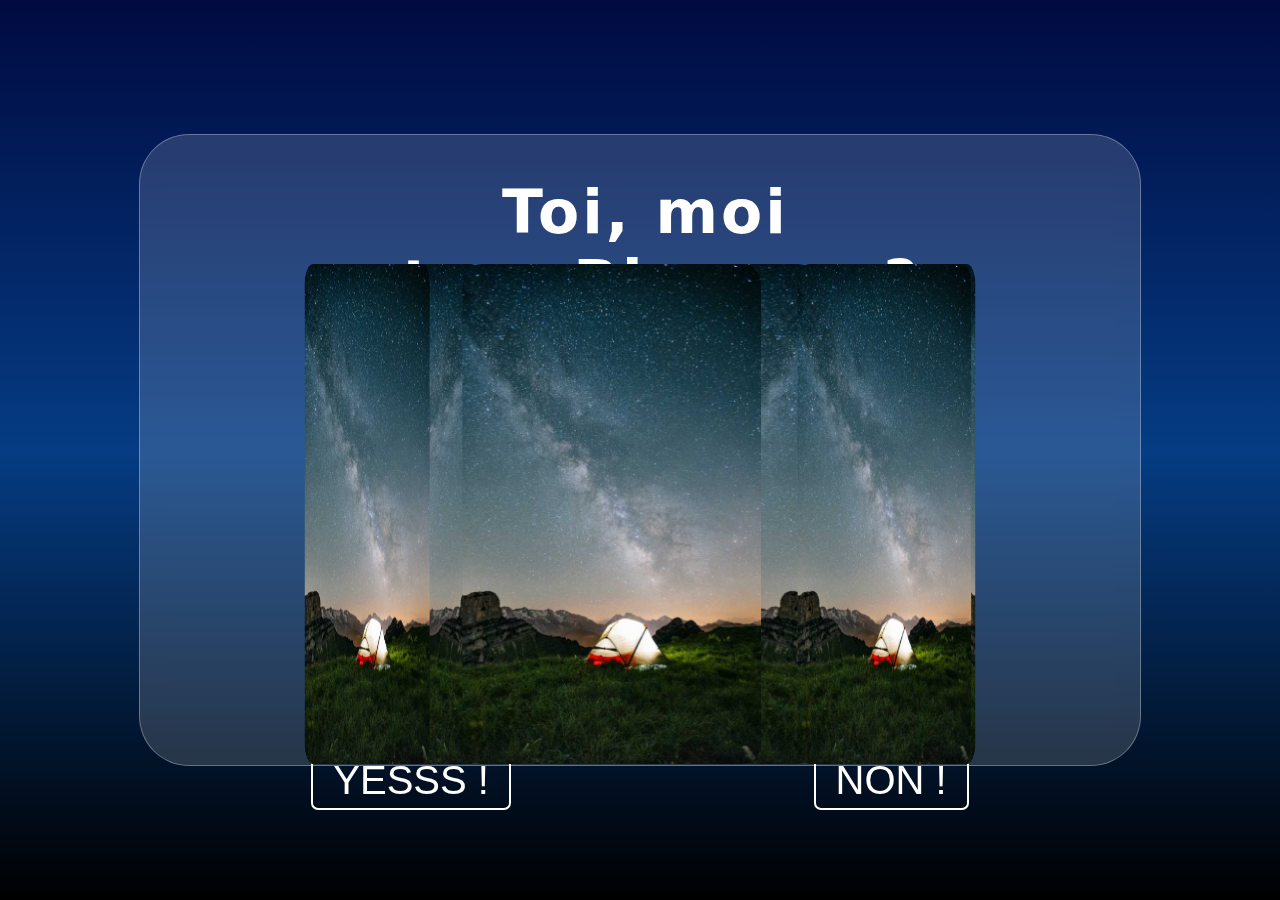
<file: bivouac/index.html>
<html>

<head>
    <meta charset="UTF-8">

    <head>
        
    </head>
    <title>Cylindre 3D Bivouac</title>
    <style>
        * {
            font-family: system-ui, -apple-system, BlinkMacSystemFont, 'Segoe UI', Roboto, Oxygen, Ubuntu, Cantarell, 'Open Sans', 'Helvetica Neue', sans-serif;
        }

        :root {
            background-color: #000000;
        }

        body {
            display: flex;
            flex-direction: column;
            justify-content: center;
            align-items: center;
            margin: 0;
            padding: 0;
            height: 100%;
            width: 100%;
            background-color: #222;
            /*background: linear-gradient(180deg, #060041,#164a75,#5aa9c9, #d3be90);
    */
            background: linear-gradient(180deg, #000a41, #053c83, #000000);

        }

        #container {
            border: none;
            border-radius: 50px;
            background-color: #eee;
            height: 70%;
            width: 75%;
            display: flex;
            flex-direction: column;
            align-items: center;
            padding: 0px 20px 0 20px;
            background: rgba(255, 255, 255, 0.15);
            /* Couche transparente */
            backdrop-filter: blur(10px);
            /* Effet de flou derrière */
            -webkit-backdrop-filter: blur(10px);
            /* Safari */
            border: 1px solid rgba(255, 255, 255, 0.3);
            /* Bord clair */
            color: white;
        }

        p,
        #titre,
        #caroussel,
        #bouton {
            margin: 0;
            padding: 0;
        }

        p {
            font-size: 60px;
            font-weight: 600;
            letter-spacing: 3px;
            position: relative;
            top: 40px;
            display: flex;
            align-items: center;
            justify-content: center;
        }

        #content {
            display: flex;
            flex-direction: column;
            align-items: center;
        }

        a {
            display: inline-block;
            padding: 5px 20px;
            border: 2px solid #ffffff;
            color: #ffffff;
            text-decoration: none;
            font-family: sans-serif;
            border-radius: 7px;
            transition: all 0.2s ease;
        }

        a:hover {
            background-color: #ffffff;
            color: transparent;
        }

        #titre {
            height: 10%;
            display: flex;
            align-items: center;
            justify-content: center;
            color: #ffffff;
            padding: 40px;
        }

        #caroussel {
            position: relative;
            width: 300px;
            height: 500px;
            transform-style: preserve-3d;
        }

        #caroussel img {
            position: absolute;
            left: 0;
            top: 0;
            width: 300px;
            height: 500px;
            object-fit: cover;
            border-radius: 20px;
        }

        /* Placement des 6 images sur un cylindre */
        #caroussel img:nth-child(1) {
            transform: rotateY(0deg) translateZ(300px);
        }

        #caroussel img:nth-child(2) {
            transform: rotateY(60deg) translateZ(300px);
        }

        #caroussel img:nth-child(3) {
            transform: rotateY(120deg) translateZ(300px);
        }

        #caroussel img:nth-child(4) {
            transform: rotateY(180deg) translateZ(300px);
        }

        #caroussel img:nth-child(5) {
            transform: rotateY(240deg) translateZ(300px);
        }

        #caroussel img:nth-child(6) {
            transform: rotateY(300deg) translateZ(300px);
        }



        /* Perspective appliquée au conteneur parent */
        #container {
            perspective: 1500px;
        }

        @keyframes rotate {
            from {
                transform: rotateY(0deg);
            }

            to {
                transform: rotateY(-360deg);
            }
        }

        #boutons {
            height: 15%;
            width: 100%;
            display: flex;
            justify-content: space-around;
            align-items: center;
            font-size: 40px;
        }

        #cont {
            height: 75%;
            display: flex;
            justify-content: center;
            align-items: center;
        }
    </style>
</head>

<body>
    <div id="container">
        <div id="titre">
            <p>&nbsp&nbsp&nbsp&nbsp&nbsp Toi, moi <br> et un Bivouac ?</p>
        </div>
        <div id="cont">
            <div id="caroussel">
                <img src="astro-photo-voie-lactee-bivouac-alpes-683x1024.jpg" alt="">
                <img src="astro-photo-voie-lactee-bivouac-alpes-683x1024.jpg" alt="">
                <img src="astro-photo-voie-lactee-bivouac-alpes-683x1024.jpg" alt="">
                <img src="astro-photo-voie-lactee-bivouac-alpes-683x1024.jpg" alt="">
                <img src="astro-photo-voie-lactee-bivouac-alpes-683x1024.jpg" alt="">
                <img src="astro-photo-voie-lactee-bivouac-alpes-683x1024.jpg" alt="">
            </div>
        </div>
        <div id="boutons">
            <a id="yesbtn" href="">YESSS !</a>
            <a id="nobtn" href="">NON !</a>
        </div>
    </div>

    <script>
        let angle = 0;
        let autoRotate = true;
        let startX = 0;
        let currentX = 0;
        const rotationSpeed = 0.2; // vitesse constante
        let inactivityTimer;

        const caroussel = document.getElementById("caroussel");

        // Rotation automatique à vitesse constante
        function rotateAuto() {
            if (autoRotate) {
                angle -= rotationSpeed;
                caroussel.style.transform = `rotateY(${angle}deg)`;
            }
            requestAnimationFrame(rotateAuto);
        }
        rotateAuto(); // Démarrage immédiat

        // Interaction tactile
        caroussel.addEventListener("touchstart", e => {
            autoRotate = false;
            startX = e.touches[0].clientX;
            clearTimeout(inactivityTimer);
        }, { passive: true });

        caroussel.addEventListener("touchmove", e => {
            currentX = e.touches[0].clientX;
            let delta = currentX - startX;
            startX = currentX;
            angle += delta * 0.5;
            caroussel.style.transform = `rotateY(${angle}deg)`;
        }, { passive: true });

        caroussel.addEventListener("touchend", () => {
            clearTimeout(inactivityTimer);
            inactivityTimer = setTimeout(() => {
                autoRotate = true; // Reprise à la vitesse initiale
            }, 0);
        });
        function sendMail(to, subject, body) {
            window.location.href = `mailto:${to}?subject=${encodeURIComponent(subject)}&body=${encodeURIComponent(body)}`;
        }

        document.getElementById('yesBtn').addEventListener('click', (e) => {
            e.preventDefault();
            sendMail(
                'florent.buteux.fb@gmail.com',
                'Oui pour le bivouac',
                'Hello Florent,\nJe suis partant(e) pour le bivouac !'
            );
        });

        document.getElementById('noBtn').addEventListener('click', (e) => {
            e.preventDefault();
            sendMail(
                'florent.buteux.fb@gmail.com',
                'Non pour le bivouac',
                'Salut Florent,\nJe ne pourrai malheureusement pas venir au bivouac.'
            );
        });
    </script>
</body>

</html>
</file>
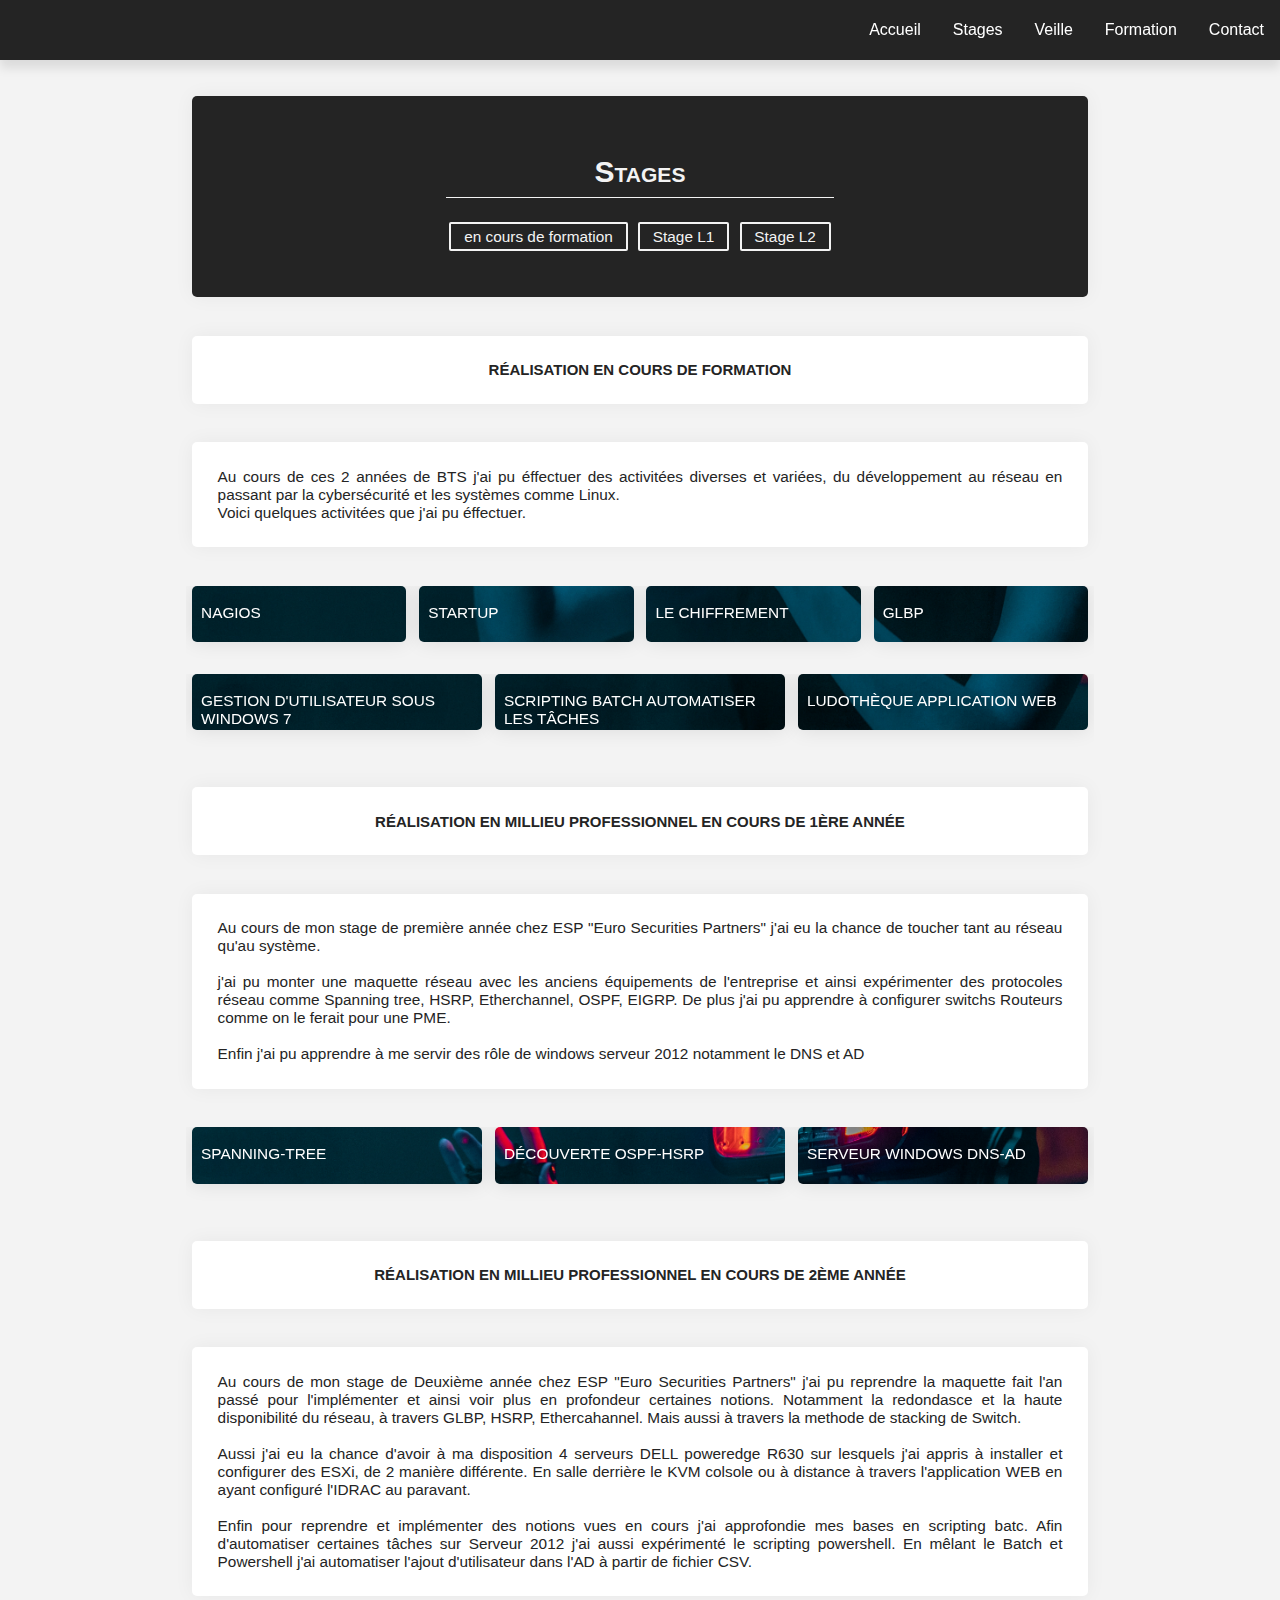
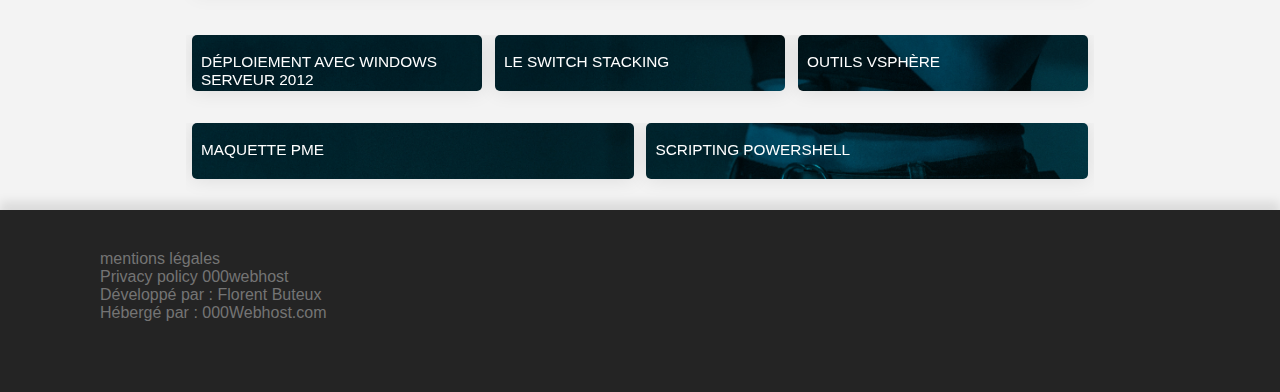
<file: stages.html>
<!DOCTYPE html>
<html>
<head>
  <meta charset="utf-8">
  <title>Florent Buteux</title>
  <link rel="stylesheet" href="styleexperiences.css">
</head>
<body class="accueil">
<nav class="nav-bar">
  <ul>
    <li><a href="accueil.php">Accueil</a></li>
    <li><a href="experiences.html">Stages </a></li>
	<li><a href="veille.html">Veille</a></li>
    <li><a href="formation.html">Formation</a></li>
    <li><a href="contact.php">Contact</a></li>
  </ul>
</nav>
	<div class="jump" id="h">.</div>
	
	<div class="section1n">
		<div class="titre">
		<div class="inter_titren">Stages</div>
			<div class="box">
				<a class="downloadstg" href="#f" >en cours de formation</a>
				<a class="downloadstg" href="#l1" >Stage L1</a>
				<a class="downloadstg" href="#l2" id="f">Stage L2</a>
			</div>
		</div>
	</div>

	<div class="section1"  style="text-align: center; font-family: sans-serif; text-transform: uppercase; font-size:15px; font-weight: 800;">
	Réalisation en cours de formation
	</div>
	<div class="section1">
	Au cours de ces 2 années de BTS j'ai pu éffectuer des activitées 
	diverses et variées, du développement au réseau en passant par la 
	cybersécurité et les systèmes comme Linux.<br> 
	Voici quelques activitées que j'ai pu éffectuer.
	</div>
	<div class="projet">
	
		<a href="nagios.pdf" target="_blank" class="section3">
			Nagios
			<br><br><br>
			<p style="text-transform: lowercase;">
			Installer Nagios sur Linux 4.4.6 ubuntu 20.04 
			</p>
		</a>
		<a href="startup.pdf" target="_blank" class="section3">
			Startup
			<br><br><br>
			<p style="text-transform: lowercase;">
			Simuler la création d'une startup<br><br>
			
			- Business plan<br>
			- forme juridique<br>
			- Aspects économiques<br>
			- promouvoir son projet au public<br>
			
			</p>
		</a>
		<a href="chiffrement.pdf" target="_blank" class="section3">
			Le Chiffrement
			<br><br><br>
			<p style="text-transform: lowercase;">
			- Définition <br>
			- Les crtificats <br>
			- Les PKI <br>
			- Chiffrement symétrique <br>
			- Chiffrement Asymétrique <br>
			</p>
		</a>
		<a href="glbp.pdf" target="_blank" class="section3">
			GLBP 
			<br><br><br>
			<p style="text-transform: lowercase;">
			qu'est-ce que GLBP, cette documentation
			présente le protocole GLBP et ses avantages. 
			Exemple de configuration.
			</p> 
		</a>
		
	</div> 
		<div class="projet">
	
		<a href="seven.pdf" target="_blank" class="section3">
			Gestion d'utilisateur sous Windows 7	
			<br><br><br>
			<p style="text-transform: lowercase;">
			- création et gestion d'utilisateur
			sous windows 7<br>
			- création de partition en interface graphique 
			et en ligne de commande
			</p> 
		</a>
		<a href="batch.pdf" target="_blank" class="section3">
			Scripting Batch automatiser les tâches
			<br><br><br>
			<p style="text-transform: lowercase;">
			introduction au batch, les commandes de base et quelques 
			commandes utiles pour faire une application<br><br> 
			détail d'un bout d'une application 
			en Batch et powershell
			</p>
		</a>
		<a href="ludothèque.pdf" target="_blank" class="section3" id="l1">
			Ludothèque application Web
			<br><br><br>
			<p style="text-transform: lowercase;">
			Introduction au développement web avec les 
			étapes de création d'une application web et quelques balises utiles.
			<br> détail de fonctionnalité de l'application
			</p>
		</a>
	</div> 

	</div> 
		<div class="section1"  style="text-align: center; font-family: sans-serif; text-transform: uppercase; font-size:15px; font-weight: 800;">
		Réalisation en millieu  professionnel en cours de 1ère année 
		</div>
	<div class="section1">
	Au cours de mon stage de première année chez ESP "Euro Securities 
	Partners" j'ai eu la chance de toucher tant au réseau qu'au système.<br><br>
	j'ai pu monter une maquette réseau avec les anciens équipements de
	l'entreprise et ainsi expérimenter des protocoles réseau comme Spanning tree,
	HSRP, Etherchannel, OSPF, EIGRP. De plus j'ai pu apprendre à configurer switchs 
	Routeurs comme on le ferait pour une PME.<br><br>
	Enfin j'ai pu apprendre à me servir des rôle de windows serveur 2012
	notamment le DNS et AD 
	</div>
	<div class="projet">
		<a href="spanningtree.pdf" target="_blank" class="section3">
			Spanning-tree
			<br><br><br>
			<p style="text-transform: lowercase;">
			Introduction au protocole Spanning-tree
			cours et configuration détaillée.
			</p>
		</a>
		<a href="hsrpospf.pdf" target="_blank" class="section3">
			Découverte OSPF-HSRP
			<br><br><br>
			<p style="text-transform: lowercase;">
			Introduction, cours et mise ne place  d'une 
			infrastructure qui implémente HSRP, OSPF, Etherchannel et Spanning-tree
			</p> 
		</a>
		<a href="serveurwin.pdf" target="_blank" class="section3" id="l2">
			Serveur Windows DNS-AD
			<br><br><br>
			<p style="text-transform: lowercase;">
			Documentation détaillée sur l'installation et dela configuration des rôles DHCP, 
			DNS et AD de A à Z 
			</p>
		</a>
	</div> 
	</div> 
		<div class="section1" style="text-align: center; font-family: sans-serif; text-transform: uppercase; font-size:15px; font-weight: 800;">
		Réalisation en millieu  professionnel en cours de 2ème année 	
		</div>
	<div class="section1">
	Au cours de mon stage de Deuxième année chez ESP "Euro Securities 
	Partners" j'ai pu reprendre la maquette fait l'an passé pour 
l'implémenter et ainsi voir plus en profondeur certaines notions. 
Notamment la redondasce et la haute disponibilité du réseau, à travers 
GLBP, HSRP, Ethercahannel. Mais aussi à  travers la methode de stacking de
Switch.<br><br>
Aussi j'ai eu la chance d'avoir à ma disposition 4 serveurs DELL poweredge R630
sur lesquels j'ai appris à installer et configurer des ESXi, de 2 manière différente.
En salle derrière le KVM colsole ou à distance à travers l'application WEB en ayant
configuré l'IDRAC au paravant.<br><br>
Enfin pour reprendre et implémenter des notions vues en cours j'ai approfondie mes bases en
scripting batc. Afin d'automatiser certaines tâches sur Serveur 2012 j'ai aussi expérimenté le
scripting powershell. 
En mêlant le Batch et Powershell j'ai automatiser l'ajout d'utilisateur dans l'AD à partir de fichier CSV.
</div> 
	<div class="projet">
		<a href="déploiement.pdf" target="_blank" class="section3">
			<p>Déploiement avec Windows serveur 2012</p> 
			<br><br><br>
			<p style="text-transform: lowercase;">
			étapes détaillées du déploiement d'OS et 
			application avec WDS et les GPO
			</p>
		</a>
		<a href="stack.pdf" target="_blank" class="section3">
			Le Switch stacking
			<br><br><br>
			<p style="text-transform: lowercase;">
			Découverte de la noution de stack, cours et configuration.
			</p>
		</a>
		<a href="vsphere.pdf" target="_blank" class="section3">
			Outils vSphère
			<br><br><br>
			<p style="text-transform: lowercase;">
			Découverte des outils vsphère, installation et configuration d'ESXi et de vCenter
			</p> 
		</a>	
	</div>
	<div class="projet">
			<a href="maquette.pdf" target="_blank" class="section3">
			Maquette PME
			<br><br><br>
			<p style="text-transform: lowercase;">
			Mise en place d'une infrastructure réseau sécurisée et disponible comme on le 
			ferait dans une PME
			</p> 
		</a>
		<a href="powershell.pdf" target="_blank" class="section3">
			Scripting Powershell
			<br><br><br>
			<p style="text-transform: lowercase;">
			Les bases du Batch et détail de script
			</p>
		</a>
	
	<div class="jump" style="opacity: 0; height: 200px;"></div>
	</div>
	<footer>
	<a href="mentionlegale.html" style="color: #747474; text-decoration:none;">mentions légales</a>
	<a href="https://fr.000webhost.com/vie-privee" style="color: #747474; text-decoration:none;">Privacy policy 000webhost</a>	
	<p style="color: #747474; text-decoration:none; padding:0px; margin:0px;" p>Développé par : Florent Buteux</p>
	<a href="https://fr.000webhost.com/" style="color: #747474; text-decoration:none; padding:0px; margin:0px;" p>Hébergé par : 000Webhost.com </a>
	</footer>

	
		
			
	
</body>
</html>
</file>
<file: styleexperiences.css>
footer {
	color: white;
	background-color: #242424;
	bottom: 0;
	margin: 0px;
	display: flex;
	flex-direction: column;
	padding: 40px 100px 70px 100px;
	box-shadow: 0px -8px 10px 0px rgba(0,0,0,0.1);
}

.jump{
	margin-top: 40px;
	color: f3f3f3;
}
.portrait {
	background-image: url('index.jpg');
	background-size: cover;
	background-position: center center;
    background-attachment: fixed;
	color: #000; 
    color: rgba(0, 0, 0, 0);
	height: 400px;
}
.contdownload {
	margin: 0% 5%;
	padding: 0px 0px 0px 0px;
	border: none;
	display: flex;
	justify-content: center;
	align-items: center;
}
.download {
    font-size: 1.2vw;
	margin: 3px;
	height: 60%;
	text-decoration: none;
	padding: 1% 1vw;
	border: solid #242424 2px;
	border-radius: 2px; 
	color: #f3f3f3;
	background-color: #242424;
	transition:0.3s;
}
.downloadstg {
    font-size: 1.2vw;
	margin: 3px;
	height: 60%;
	text-decoration: none;
	padding: 1% 1vw;
	border: solid #f3f3f3 2px;
	border-radius: 2px; 
	color: #f3f3f3;
	transition:0.3s;
}
.box {
	diplay: flex;
	flex-direction: inline-block;
	text-decoration: none;
	border:none;
	margin: 30px 0px 0px 0px;
}
.download:hover {
	background-color: #f3f3f3;
	color: #242424; 
}
.downloadstg:hover {
	background-color: #f3f3f3;
	color: #242424;
}

.accueil {
	font-family: sans-serif;
	margin: 0px;
	padding: 0px;
	background-color: #f3f3f3;
}

.nav-bar {
	background-color: #242424;
	overflow: hidden;
	height: 60px; 
	display: flex;
	justify-content: right;
	align-items: center;
	width: 100%;
	position: fixed;
	top: 0;
	z-index: 999 !important;
	box-shadow: 0px 8px 10px 0px rgba(0,0,0,0.1);
}

.nav-bar ul {
  list-style-type: none;
  margin: 0;
  padding: 0;
}

.nav-bar li {
  float: left;
}

.nav-bar li a {
  display: block;
  color: white;
  text-align: center;
  padding: 14px 16px;
  text-decoration: none;
}

.nav-bar li:hover {
  background-color: #303030;
}

.dropdown-content {
  display: none;
  position: absolute;
  background-color: #242424;
  min-width: 160px;
  box-shadow: 0px 8px 16px 0px rgba(0,0,0,0.2);
  z-index: 1;
}

.dropdown-content li {
  float: none;
}

.dropdown-content a {
  display: block;
  text-align: left;
}

.dropdown:hover .dropdown-content {
  display: block;
}



.section1 {
	background-color: white;
	margin: 3% 15%;
	padding: 2% 2%;
	border: none;
	border-radius: 5px;
	color: #242424;
	box-shadow: 0px 0px 20px rgba(0, 0, 0, 0.05);
	display: flex;
	flex-direction: column;
	justify-content: space-between;
	text-align: justify;
	font-size: 1.2vw;
	height: auto;
}
.section1b {
	background-color: white;
	margin: 3% 15%;
	padding: 2% 2%;
	border: none;
	border-radius: 5px;
	color: #242424;
	box-shadow: 0px 0px 20px rgba(0, 0, 0, 0.05);
	display: flex;
	flex-direction: rows;
	justify-content: space-between;
	text-align: justify;
	font-size: 1.2vw;
	height: auto;
	overflow-x: scroll;
}
.section1n {
	background-color: #242424;
	margin: 3% 15%;
	padding: 2% 2%;
	border: none;
	border-radius: 5px;
	color: #f3f3f3;
	box-shadow: 0px 0px 20px rgba(0, 0, 0, 0.05);
	display: flex;
	justify-content: center;
	height: auto;
}
.section2 {
	background-color: #242424;
	padding: 4% 2%;
	border: none;
	border-radius: 5px;
	color: white;
	box-shadow: 0px 0px 20px rgba(0, 0, 0, 0.05);
	width: 50%;
	margin: 0 0.5vw ;
	font-size: 1.2vw;
}
.cadre {
	margin: 1% 14.5%;
	display: flex;
	flex-direction: row;
}
.projet {
	margin: 1% 14.5%;
	display: flex;
	flex-direction: row;
	transition: 0.2s;
	overflow: hidden;
	height: 75px;

}
.projet:hover {
	height: 200px;
}
p {
	margin: 0px;
	padding: 0px;
}
.section3 {
	display: flex;
	flex-direction:column;
	align-items: flex-start;
	padding: 2% 2% 2% 1%;
	border: none;
	border-radius: 5px;
	color: white;
	text-shadow: 1px 1px 100px black;
	box-shadow: 0px 0px 20px rgba(0, 0, 0, 0.1);
	width: 50%;
	height: 20px;
	margin: 0 0.5vw ;
	font-size: 1.2vw;
	text-decoration: none;
	text-transform: uppercase;
	transition: 0.2s;
	background-image: url('it.jpg');
	backdrop-filter: blur(10px);
	background-size: cover;
	background-position: center center;
    background-attachment: fixed;
	overflow: hidden;
}

.section3:hover {
	width: 60%;
	padding: 2%;
	height: 80%;

}

.titre {
	margin: 3% 14.5%;
	display: flex;
	flex-direction: column;
	justify-content: center;
}


.inter_titre{
	display: flex;
	justify-content: center;
	color: #242424;
	border-bottom: 1px solid #242424;
	padding: 10px 0;
	width: 90%;
	font: small-caps bold 30px/1 sans-serif;
}
.inter_titren{
	display: flex;
	justify-content: center;
	color: #f3f3f3;
	border-bottom: 1px solid #f3f3f3;
	padding: 10px 0;
	width: 100%;
	font: small-caps bold 30px/1 sans-serif;
}
.parcours{
	margin: 0px;
	padding: 0px; 
	display: flex;
	flex-direction: inline-block;
	justify-content: center;
	height: auto;
	width: 10%;
}
.bat {
	
	height: 100%;
	width: 20%;
	display: flex;
	justify-content: center;
	
}
.contenu {
	height: 100%;
	width: 90%;
	display: flex;
	flew-direction: inline-block;
}
.stick {
	background-color: #242424;
	width: 3px;
	height: 100%;
	border-radius: 0px;
}
.point {
	display: flex;
	flex-direction:column;
	align-items: top;
	background-color: #242424;
	width: 10px;
	height: 1px;
	border-radius: 2px;
	padding: 3px 0px 0px 0px;
	margin: 10px 0px;
	
	
}
.point2 {
	display: flex;
	flex-direction:column;
	align-items: top;
	background-color: #242424;
	width: 10px;
	height: 1px;
	border-radius: 2px;
	padding: 3px 0px 0px 0px;
	margin: 150px 0px 0px 0px;
}

.point3 {
	display: flex;
	flex-direction:column;
	align-items: top;
	background-color: #242424;
	width: 10px;
	height: 1px;
	border-radius: 2px;
	padding: 3px 0px 0px 0px;
	margin: 140px 0px 0px 0px;
}


.description {
	margin: 0px 0px 0px 30px;
	width: 80%;
	justify-content: space-between;
	text-align: justify;
	font-size: 1.2vw;
}

.periode {
	margin: 0px;
	width: 20%;
	justify-content: space-between;
	text-align: justify;
	font-size: 1.2vw;
}
.projet2{
	background-color: white;
	margin: 10px 200px;
	padding: 0px;
	border: 0px;
	text-align: center;
	display: flex;
	flex-direction: row;
	justify-content: left; 
	overflow-x: scroll;
}

.section1b::-webkit-scrollbar{ 
	max-height: 8px;
	scrollbar-width: 20%;  
}

.section1b::-webkit-scrollbar-track{
  background: none;        
}

.section1b::-webkit-scrollbar-thumb{
  background-color: lightgrey;    
  border-radius: 20px;       
  border: none;  
  height: thin;
}

.conteneur_doc:hover{
	display: flex;
	transform: scale(1.01);
	box-shadow: 0px 0px 20px rgba(0, 0, 0, 0.12);
	transition-duration: 0.3s;
	transition-property: box-shadow;
	transition: transform 0.3s;
}
.conteneur_doc{
	margin: 0px;
	border: none;
	border-radius: 10px 10px 10px 10px;
	box-shadow: 0 0 1px black;
	height: 200px;
	width: 200px;
	margin: 10px;
	background-image: url('index.jpg');
	background-size: cover;
	display: flex;
	flex-direction: column-reverse;
	min-width: 200px;
	max-width: 200px;
	text-decoration: none;
}
.documents{
	margin: 0px;
	border: none;
	text-decoration: none;
	color: white;
	border-radius: 0px 0px 5px 5px;
	background-color: #242424;
	padding: 5px;
	font: 17px/1 sans-serif;;
}
</file>
